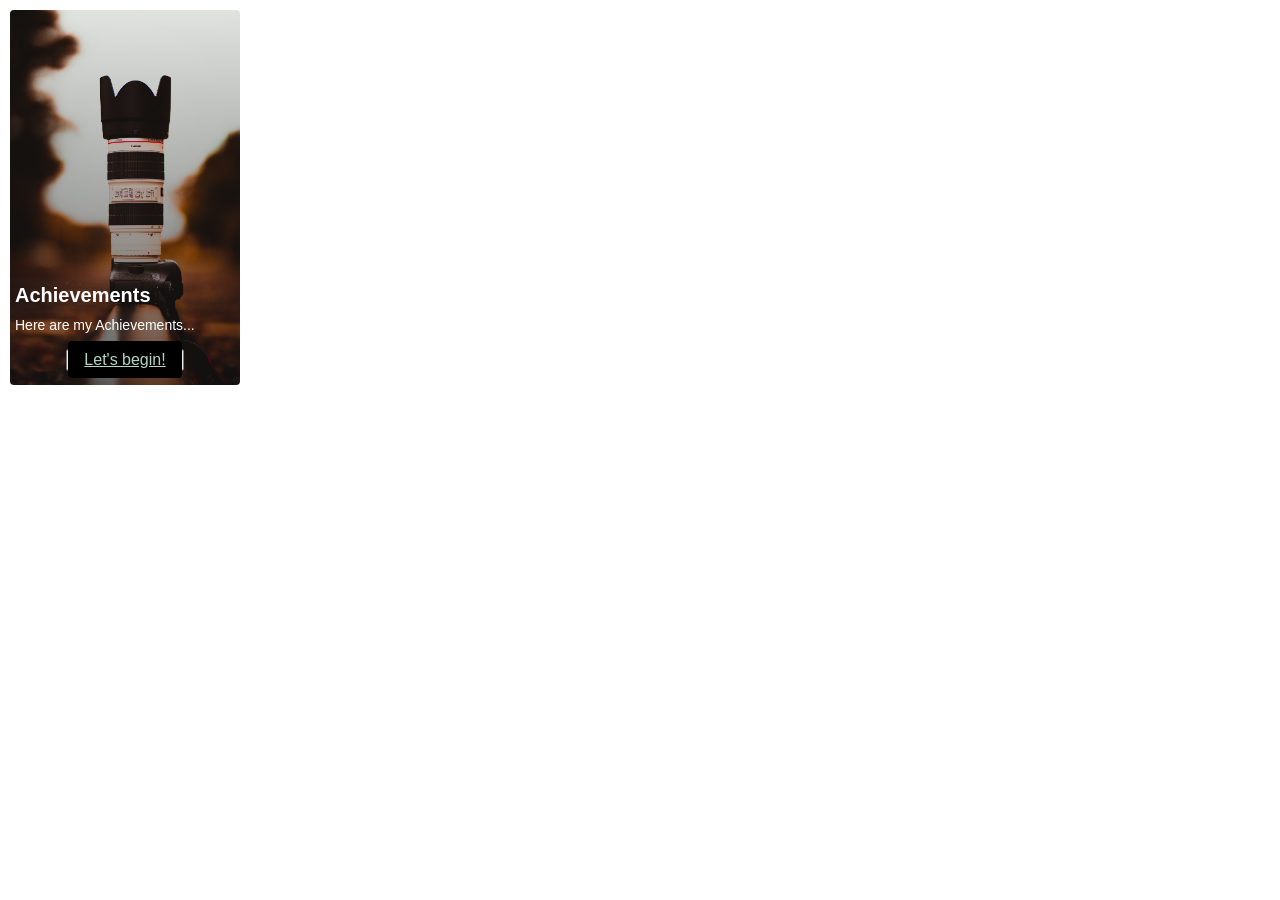
<file: achievements.html>
<!DOCTYPE html>
<html lang="en">
<head>
  <meta charset="UTF-8">
  <meta http-equiv="X-UA-Compatible" content="IE=edge">
  <meta name="viewport" content="width=device-width, initial-scale=1.0">
  <title>Achievements</title>
  <link rel="stylesheet" href="styles.css">
</head>
<body>
  <div class="projects__card">
    <h2>Achievements</h2>
    <p>Here are my Achievements...</p>
    <div class="projects__btn"><button><a href="#link" target="_blank">Let's begin!</a></button></div>
  </div>
</body>
</html>
</file>
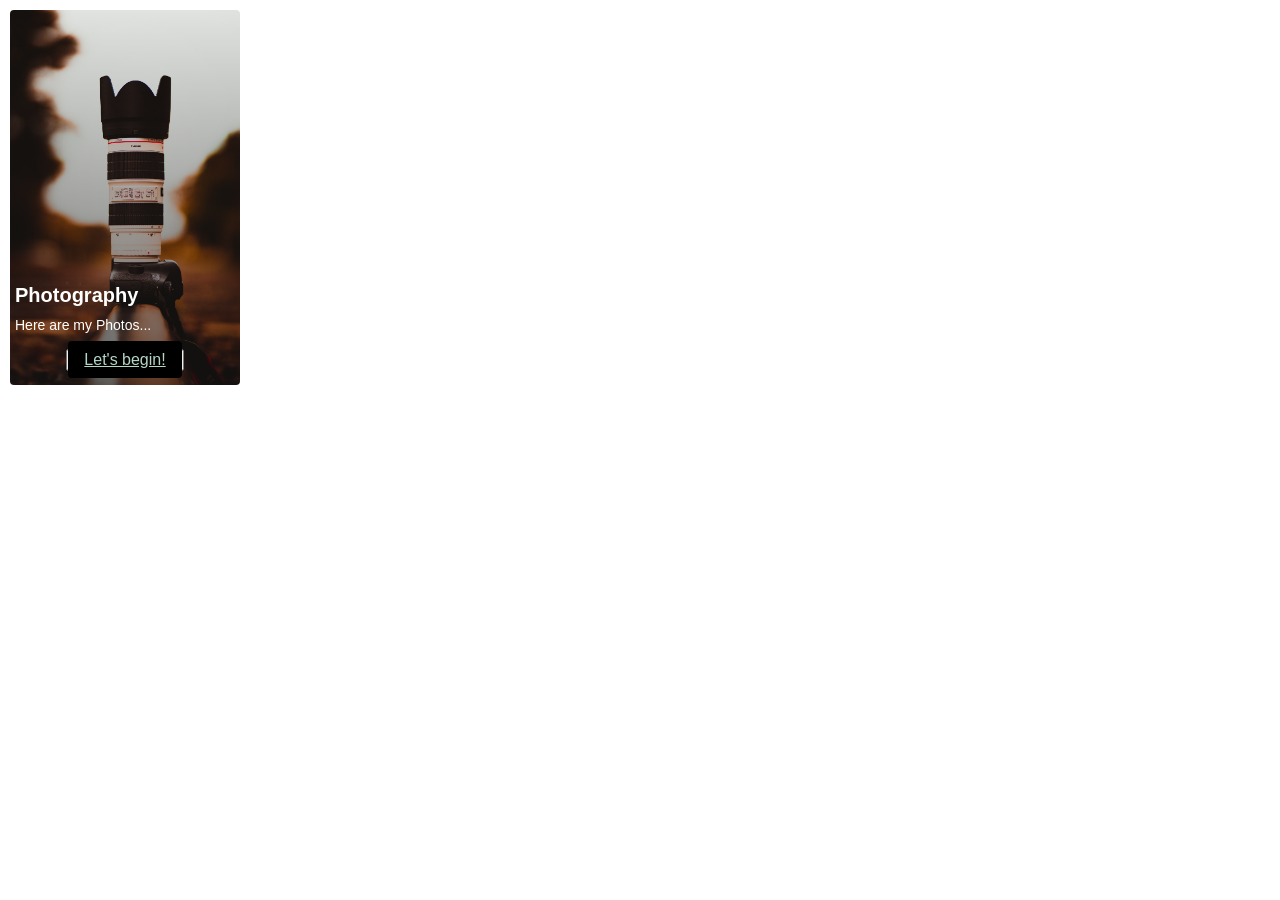
<file: photography.html>
<!DOCTYPE html>
<html lang="en">
<head>
  <meta charset="UTF-8">
  <meta http-equiv="X-UA-Compatible" content="IE=edge">
  <meta name="viewport" content="width=device-width, initial-scale=1.0">
  <title>Photography</title>
  <link rel="stylesheet" href="styles.css">
</head>
<body>
  <div class="projects__card">
    <h2>Photography</h2>
    <p>Here are my Photos...</p>
    <div class="projects__btn"><button><a href="photography.html" target="_blank">Let's begin!</a></button></div>
  </div>
</body>
</html>
</file>
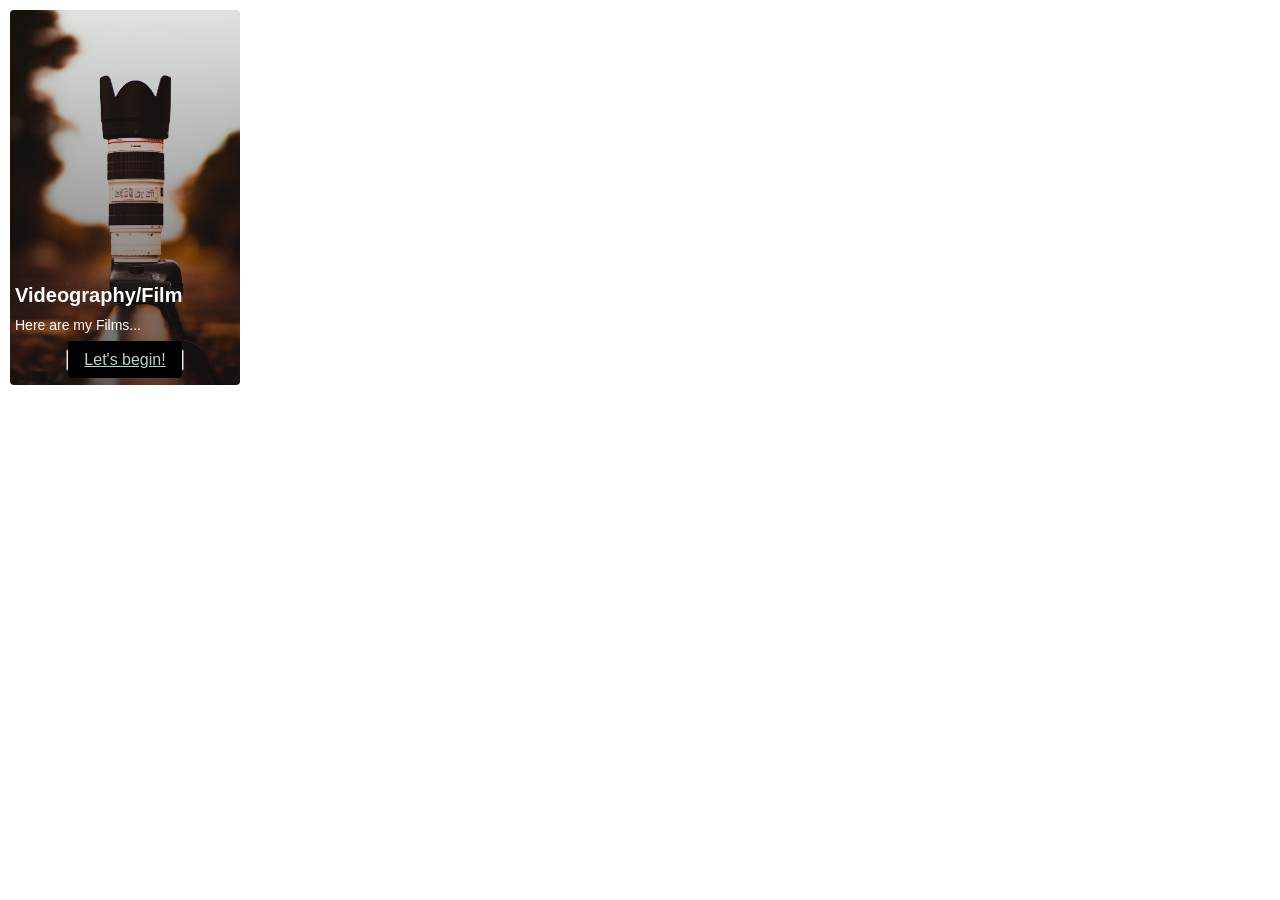
<file: videography.html>
<!DOCTYPE html>
<html lang="en">
<head>
  <meta charset="UTF-8">
  <meta http-equiv="X-UA-Compatible" content="IE=edge">
  <meta name="viewport" content="width=device-width, initial-scale=1.0">
  <title>Videography</title>
  <link rel="stylesheet" href="styles.css">
</head>
<body>
  <div class="projects__card">
    <h2>Videography/Film</h2>
    <p>Here are my Films...</p>
    <div class="projects__btn"><button><a href="videography.html" target="_blank">Let's begin!</a></button></div>
  </div>
</body>
</html>
</file>
<file: styles.css>
* {
    box-sizing: border-box;
    margin: 0;
    padding: 0;
    font-family: 'Kumbh Sans', sans-serif;
    scroll-behavior: smooth;
}


/* Navbar Section */

.navbar {
    background: #060201;
    height: 70px;
    display: flex;
    justify-content: center;
    align-items: center;
    font-size: 1rem;
    position: sticky;
    top: 0;
    z-index: 999;
}

.navbar__container {
    display: flex;
    justify-content: space-between;
    height: 80px;
    z-index: 1;
    width: 100%;
    max-width: 1300px;
    margin: 0 auto;
    padding: 0 130px;
}

#navbar__logo {
    background: #C9EEFF;
    -webkit-background-clip: text;
    -moz-background-clip: text;
    -webkit-text-fill-color: transparent;
    -moz-text-fill-color: transparent;
    background-size: 100%;
    display: flex;
    align-items: center;
    cursor: pointer;
    text-decoration: none;
    font-size: 1.3rem;
    font-style: oblique;
}

.navbar__menu {
    display: flex;
    align-items: center;
    list-style: none;
}

.navbar__item {
    height: 80px;
}

.navbar__links {
    color: #C9EEFF;
    display: flex;
    align-items: center;
    justify-content: center;
    width: 125px;
    text-decoration: none;
    height: 100%;
    transition: all 0.3s ease;
}

.navbar__btn {
    display: flex;
    justify-content: center;
    align-items: center;
    padding: 0 1rem;
    width: 100%;
}

.navbar__links:hover {
    color: #4E6E81;
    transition: all 0.3s ease;
}


/* Mobile Responsive for Navbar Section */

@media screen and (max-width: 960px) {
    .navbar {
        height: 55px;
        display: flex;
        justify-content: center;
        flex-direction: column;
    }
    .navbar__container {
        display: flex;
        justify-content: space-between;
        height: 50;
        z-index: 1;
        width: 100%;
        padding: 0;
    }
    .navbar__menu {
        display: grid;
        grid-template-columns: auto;
        margin: 0;
        width: 100%;
        position: absolute;
        top: -1000px;
        opacity: 1;
        transition: all 0.5s ease;
        z-index: -1;
    }
    .navbar__menu.active {
        background: #060201;
        top: 100%;
        opacity: 1;
        transition: all 0.5s ease;
        z-index: 99;
        height: 32vh;
        font-size: 1rem;
    }
    #navbar__logo {
        padding-left: 15px;
    }
    .navbar__toggle .bar {
        width: 20px;
        height: 2.5px;
        margin: 5px auto;
        transition: all 0.3s ease-in-out;
        background: #F37335;
    }
    .navbar__item {
        width: 100%;
    }
    .navbar__links {
        text-align: center;
        padding: 1rem;
        width: 100%;
        display: table;
    }
    .navbar__btn {
        padding-bottom: 1rem;
    }
    .button {
        display: flex;
        justify-content: center;
        align-items: center;
        width: 60%;
        height: 50px;
        margin: 0;
    }
    #mobile-menu {
        position: absolute;
        top: 20%;
        right: 5%;
        transform: translate(5%, 20%);
    }
    .navbar__toggle .bar {
        display: block;
        cursor: pointer;
    }
    #mobile-menu.is-active .bar:nth-child(2) {
        opacity: 0;
    }
    #mobile-menu.is-active .bar:nth-child(1) {
        transform: translateY(8px) rotate(180deg);
    }
    #mobile-menu.is-active .bar:nth-child(3) {
        transform: translateY(-8px) rotate(-180deg);
    }
}

@media screen and (max-width: 540px) {
    .navbar__menu.active {
        background: #060201;
        top: 100%;
        opacity: 1;
        transition: all 0.5s ease;
        z-index: 99;
        height: 45vh;
        font-size: 0.9rem;
    }
}

@media screen and (max-width: 280px) {
    .navbar {
        height: 40px;
        display: flex;
        justify-content: center;
        flex-direction: column;
    }
    .navbar__container {
        display: flex;
        justify-content: space-between;
        height: 50px;
        z-index: 1;
        width: 100%;
        padding: 0;
    }
    .navbar__menu {
        display: grid;
        grid-template-columns: auto;
        margin: 0;
        width: 100%;
        position: absolute;
        top: -400px;
        opacity: 1;
        transition: all 0.5s ease;
        z-index: -1;
    }
    .navbar__menu.active {
        background: #060201;
        top: 100%;
        opacity: 1;
        transition: all 0.5s ease;
        z-index: 99;
        height: 50vh;
        font-size: 0.8rem;
    }
    #navbar__logo {
        padding-left: 10px;
        font-size: 1rem;
    }
    .navbar__toggle .bar {
        width: 20px;
        height: 1px;
        margin: 5px auto;
        transition: all 0.3s ease-in-out;
        background: #F37335;
    }
    .navbar__item {
        width: 100%;
        max-width: 280px;
    }
    .navbar__links {
        text-align: center;
        padding: 1rem;
        width: 100%;
        display: table;
    }
    .navbar__btn {
        padding-bottom: 0.8rem;
    }
    .button {
        display: flex;
        justify-content: center;
        align-items: center;
        width: 60%;
        height: 45px;
        margin: 0;
    }
    #mobile-menu {
        position: absolute;
        top: 20%;
        right: 5%;
        transform: translate(5%, 20%);
    }
    .navbar__toggle .bar {
        display: block;
        cursor: pointer;
    }
    #mobile-menu.is-active .bar:nth-child(2) {
        opacity: 0;
    }
    #mobile-menu.is-active .bar:nth-child(1) {
        transform: translateY(8px) rotate(180deg);
    }
    #mobile-menu.is-active .bar:nth-child(3) {
        transform: translateY(-8px) rotate(-180deg);
    }
}


/* End of Navbar Section */


/* Hero Section */

.hero {
    background: #050400;
    padding: 200px 0;
}

.hero__container {
    display: flex;
    flex-direction: column;
    max-width: 1300px;
    margin: 0 auto;
    height: 90%;
    padding: 30px;
}

.hero__heading {
    font-size: 20px;
    margin-bottom: 24px;
    color: #F6DCBF;
    text-align: left;
    justify-content: center;
    align-items: center;
    text-align: center;
}

.hero__heading a {
    display: block;
    justify-content: center;
    align-items: center;
    font-size: 90px;
    font-family: 'Times New Roman', Times, serif;
    background: #C9EEFF;
    background-size: 100%;
    -webkit-background-clip: text;
    -moz-background-clip: text;
    -webkit-text-fill-color: transparent;
    -moz-text-fill-color: transparent;
}

.hero__heading span {
    font-size: 90px;
    font-family: 'Times New Roman', Times, serif;
    background: #2980B9;
    background: -webkit-linear-gradient(to right, #C9EEFF, #6DD5FA, #2980B9);
    background: linear-gradient(to left, #C9EEFF, #6DD5FA, #2980B9);
    -webkit-background-clip: text;
    -moz-background-clip: text;
    -webkit-text-fill-color: transparent;
    -moz-text-fill-color: transparent;
}

.hero__description {
    font-size: 30px;
    font-family: 'Times New Roman', Times, serif;
    background: #C9EEFF;
    -webkit-background-clip: text;
    -moz-background-clip: text;
    -webkit-text-fill-color: transparent;
    -moz-text-fill-color: transparent;
    margin-top: 1px;
    justify-content: center;
    align-items: center;
    text-align: center;
}


/* Mobile Responsive for Hero Section */

@media screen and (max-width: 768px) {
    .hero {
        padding: 80px 0;
        width: 100%;
    }
    .hero__heading {
        font-size: 11px;
        display: flex;
        flex-direction: column;
        justify-content: center;
        align-items: center;
        text-align: center;
    }
    .hero__heading a {
        font-size: 35px;
    }
    .hero__heading span {
        font-size: 35px;
    }
    .hero__description {
        font-size: 14px;
        letter-spacing: 1px;
    }
}

@media screen and (max-width: 280px) {
    .hero {
        padding: 70px 0;
        width: 100%;
    }
    .hero__heading {
        font-size: 8px;
    }
    .hero__heading a {
        font-size: 30px;
        display: block;
    }
    .hero__heading span {
        font-size: 30px;
    }
    .hero__description {
        font-size: 10px;
    }
}


/* End of Hero Section */


/* About Section */

.main {
    background-color: #050400;
    padding: 10rem 0;
    font-family: 'Times New Roman', Times, serif;
}

.main__container {
    display: grid;
    grid-template-columns: 1fr 1fr;
    align-items: center;
    justify-content: center;
    margin: 0 auto;
    height: 90%;
    z-index: 1;
    width: 100%;
    max-width: 1300px;
    padding: 0 0px;
    text-align: justify;
}

.main__content {
    color: #fff;
    width: 100%;
    font-family: 'Times New Roman', Times, serif;
}

.main__content h1 {
    font-size: 1rem;
    color: #C9EEFF;
    text-transform: uppercase;
    font-style: oblique;
    letter-spacing: 2px;
}

.main__content span {
    font-size: 2.2rem;
    background: #134E5E;
    background: -webkit-linear-gradient(to right, #71B280, #134E5E);
    background: linear-gradient(to left, #71B280, #134E5E);
    -webkit-background-clip: text;
    -moz-background-clip: text;
    -webkit-text-fill-color: transparent;
    -moz-text-fill-color: transparent;
    font-family: Verdana, Geneva, Tahoma, sans-serif;
    cursor: pointer;
    justify-content: center;
    text-align: left;
    font-style: normal;
    text-transform: uppercase;
    letter-spacing: 3px;
}

.main__content h2:hover {
    transform: scale(1.075);
    transition: 0.2s ease-in;
    cursor: pointer;
}

.main__content h2 {
    background: #fff;
    -webkit-background-clip: text;
    -moz-background-clip: text;
    -webkit-text-fill-color: transparent;
    -moz-text-fill-color: transparent;
    font-size: 2.2rem;
}

.main__content p {
    font-size: 1rem;
    color: #C9EEFF;
    font-family: 'Times New Roman', Times, serif;
    text-transform: uppercase;
    text-align: left;
    letter-spacing: 1.3px;
}

.main__btn {
    font-size: 1rem;
    color: #C9EEFF;
    padding: 13px 20px;
    border: none;
    border-radius: 2px;
    color: #fff;
    margin-top: 1rem;
    cursor: pointer;
    position: relative;
    transition: all 0.35s;
    outline: none;
}

.main__btn a {
    font-size: 1rem;
    position: relative;
    z-index: 2;
    color: #261000;
    text-decoration: none;
}

.main__btn:after {
    position: absolute;
    content: '';
    top: 0;
    right: 0;
    width: 0;
    height: 100%;
    background: #4E6E81;
    transition: all 0.35s;
    border-radius: 4px;
}

.main__btn:hover {
    color: #fff;
}

.main__btn:hover:after {
    width: 100%;
}

.main__img--container {
    text-align: center;
    align-items: center;
    margin: 0px;
    height: 720px;
    width: 600px;
    border-radius: 10px;
    display: flex;
    flex-direction: column;
    justify-content: center;
    color: #fff;
    background-image: linear-gradient(to bottom, rgba(0, 0, 0, 0) 0%, rgba(10, 10, 10, 0.5) 100%), url(images/image\ 1.jpg);
    background-size: cover;
    position: relative;
    cursor: pointer;
}


/* Mobile Responsive for About Section */

@media screen and (max-width: 1300px) {
    .main__container {
        display: flex;
        flex-direction: column;
        align-items: center;
        justify-content: center;
        width: 100%;
        margin: 0 auto;
        height: 90%;
    }
    .main__img--container {
        display: flex;
        justify-content: center;
    }
    .main__img--container {
        height: 400px;
        width: 400px;
        border-radius: 500px;
    }
    .main__content {
        text-align: center;
        margin-bottom: 4rem;
    }
    .main__content h1 {
        font-size: 1.1rem;
        margin-top: 1rem;
    }
    .main__content h2 {
        font-size: 2rem;
    }
    .main__content span {
        font-size: 2rem;
    }
    .main__content p {
        margin-top: 0.5rem;
        font-size: 1.2rem;
        display: flex;
        flex-direction: column;
        margin-inline: 2rem;
        text-align: justify;
    }
}

@media screen and (max-width: 1100px) {
    .main__container {
        display: flex;
        flex-direction: column;
        align-items: center;
        justify-content: center;
        width: 100%;
        margin: 0 auto;
        height: 90%;
    }
    .main__img--container {
        display: flex;
        justify-content: center;
    }
    .main__img--container {
        height: 400px;
        width: 400px;
        border-radius: 500px;
    }
    .main__content {
        text-align: center;
        margin-bottom: 4rem;
    }
    .main__content h1 {
        font-size: 1.1rem;
        margin-top: 1rem;
    }
    .main__content h2 {
        font-size: 1.8rem;
    }
    .main__content span {
        font-size: 1.8rem;
    }
    .main__content p {
        margin-top: 0.5rem;
        font-size: 0.9rem;
        display: flex;
        flex-direction: column;
        margin-inline: 2rem;
        text-align: unset;
        font-weight: 900;
    }
}

@media screen and (max-width: 480px) {
    .main__container {
        display: flex;
        flex-direction: column;
        align-items: center;
        justify-content: center;
        width: 100%;
        margin: 0 auto;
        height: 90%;
    }
    .main__img--container {
        width: 300px;
        height: 300px;
        border-radius: 500px;
    }
    .main__content h1 {
        font-size: 1rem;
        margin-top: 3rem;
        text-align: left;
        margin-left: 20px;
    }
    .main__content h2 {
        font-size: 1.3rem;
    }
    .main__content span {
        font-size: 1.3rem;
    }
    .main__content p {
        display: flex;
        flex-direction: column;
        font-size: 15px;
    }
    .main__btn {
        padding: 12px 36px;
        margin: 2.5rem 0;
    }
}

@media screen and (max-width: 280px) {
    .main__container {
        display: flex;
        flex-direction: column;
        align-items: center;
        justify-content: center;
        width: 100%;
        margin: 0 auto;
        height: 90%;
    }
    .main__img--container {
        width: 200px;
        height: 200px;
        border-radius: 500px;
    }
    .main__content h1 {
        font-size: 0.5rem;
        margin-top: 0.6rem;
        text-align: left;
        margin-left: 35px;
    }
    .main__content h2 {
        font-size: 11px;
        text-transform: uppercase;
        text-align: left;
        margin-left: 32px;
    }
    .main__content span {
        font-size: 11px;
    }
    .main__content p {
        margin-top: 0.2rem;
        font-size: 9px;
        text-transform: capitalize;
        display: flex;
        flex-direction: column;
        align-items: center;
        text-align: justify;
    }
    .main__btn a {
        font-size: 9px;
        font-family: 'Times New Roman', Times, serif;
        font-weight: 100px;
        padding: 0;
    }
    .main__btn {
        padding: 5px 5px;
        margin-top: 10px;
    }
}


/* End of About Section*/


/* ____________________________________________________________________________________________________________________*/


/* Projects Section */

.projects {
    background: #050400;
    display: flex;
    flex-direction: column;
    justify-content: center;
    align-items: center;
    padding: 200px 0;
}

.projects h1 {
    background: #C9EEFF;
    -webkit-background-clip: text;
    -moz-background-clip: text;
    -webkit-text-fill-color: transparent;
    -moz-text-fill-color: transparent;
    font-size: 2rem;
    text-transform: uppercase;
    font-style: italic;
    text-decoration: underline;
    margin-bottom: 5rem;
    font-family: Georgia, 'Times New Roman', Times, serif;
}

.projects__wrapper {
    display: grid;
    grid-template-columns: 1fr 1fr;
}

.projects__card:nth-child(1) {
    margin: 10px;
    height: 425px;
    width: 300px;
    border-radius: 40px;
    display: flex;
    flex-direction: column;
    justify-content: center;
    color: #FADA9D;
    background-image: linear-gradient(to bottom, rgba(0, 0, 0, 0) 0%, rgba(17, 17, 17, 0.6) 100%), url(images/image\ 2.jpg);
    background-size: cover;
    transition: 0.3s ease-in;
}

.projects__card:nth-child(2) {
    margin: 10px;
    height: 425px;
    width: 300px;
    border-radius: 40px;
    display: flex;
    flex-direction: column;
    justify-content: center;
    color: #FADA9D;
    background-image: linear-gradient(to bottom, rgba(0, 0, 0, 0) 0%, rgba(17, 17, 17, 0.6) 100%), url(images/image\ 6.jpg);
    background-size: cover;
    transition: 0.3s ease-in;
}

.projects__card h2 {
    text-align: center;
    margin-top: 260px;
    font-family: Arial, Helvetica, sans-serif;
}

.projects__card p {
    text-align: center;
    margin-top: 10px;
    font-size: 16px;
}

.projects__btn {
    display: flex;
    justify-content: center;
    margin-top: 16px;
}

.projects__btn a {
    padding: 14px 24px;
    border: none;
    outline: none;
    border-radius: 4px;
    font-size: 1rem;
    background: #000;
}

.projects__btn a:hover {
    cursor: pointer;
}

.projects__btn:hover {
    transform: scale(1.075);
    transition: 0.2s ease-in;
    cursor: pointer;
}

.projects__card a {
    color: #C9EEFF;
    padding: 14px 20px;
    border: none;
    outline: none;
    border-radius: 4px;
    background: #000;
    font-size: 1rem;
}


/* Project Mobile Responsive */

@media screen and (max-width: 1300px) {
    .projects__wrapper {
        grid-template-columns: 1fr 1fr;
        width: 100%;
    }
    .projects__card:nth-child(1) {
        color: #fff;
        margin: 10px;
        height: 375px;
        width: 230px;
        border-radius: 4px;
        display: flex;
        flex-direction: column;
        justify-content: center;
        background-image: linear-gradient(to bottom, rgba(0, 0, 0, 0) 0%, rgba(17, 17, 17, 0.6) 100%), url(images/image\ 2.jpg);
        background-size: cover;
        transition: 0.3s ease-in;
    }
    .projects__card:nth-child(2) {
        color: #fff;
        margin: 10px;
        height: 375px;
        width: 230px;
        border-radius: 4px;
        display: flex;
        flex-direction: column;
        justify-content: center;
        background-image: linear-gradient(to bottom, rgba(0, 0, 0, 0) 0%, rgba(17, 17, 17, 0.6) 100%), url(images/image\ 6.jpg);
        background-size: cover;
        transition: 0.3s ease-in;
    }
    .projects__card h2 {
        text-align: left;
        margin-top: 260px;
        margin-left: 5px;
        font-size: 20px;
    }
    .projects__card p {
        text-align: left;
        margin-top: 10px;
        font-size: 14px;
        margin-left: 5px;
    }
    .projects__btn {
        display: flex;
        justify-content: center;
        margin-top: 16px;
    }
    .projects__btn a {
        padding: 14px 24px;
        border: none;
        outline: none;
        border-radius: 4px;
        background: #000;
        font-size: 1rem;
    }
    .projects__btn a:hover {
        cursor: pointer;
    }
    .projects__btn:hover {
        transform: scale(1.175);
        transition: 0.3s ease-in;
        cursor: pointer;
    }
    .projects__card a {
        color: #B5D5C5;
        padding: 10px 16px;
        border: none;
        outline: none;
        border-radius: 4px;
        background: #000;
        font-size: 1rem;
    }
    .projects__card a:hover {
        cursor: pointer;
    }
    .projects__card:hover {
        transform: scale(1.075);
        transition: 0.3s ease-in;
        cursor: pointer;
    }
}

@media screen and (max-width: 968px) {
    .projects__wrapper {
        display: flex;
        flex-direction: column;
        justify-content: center;
        align-items: center;
    }
    .projects__card:nth-child(1) {
        margin: 10px;
        height: 325px;
        width: 200px;
        border-radius: 4px;
        display: flex;
        flex-direction: column;
        justify-content: center;
        color: #B5D5C5;
        background-image: linear-gradient(to bottom, rgba(0, 0, 0, 0) 0%, rgba(17, 17, 17, 0.6) 100%), url(images/image\ 2.jpg);
        background-size: cover;
        transition: 0.3s ease-in;
    }
    .projects__card:nth-child(2) {
        margin: 10px;
        height: 325px;
        width: 200px;
        border-radius: 4px;
        display: flex;
        flex-direction: column;
        justify-content: center;
        color: #B5D5C5;
        background-image: linear-gradient(to bottom, rgba(0, 0, 0, 0) 0%, rgba(17, 17, 17, 0.6) 100%), url(images/image\ 6.jpg);
        background-size: cover;
        transition: 0.3s ease-in;
    }
    .projects__card h2 {
        text-align: left;
        margin-top: 220px;
        margin-left: 10px;
        font-size: 18px;
    }
    .projects__card p {
        text-align: left;
        margin-top: 6px;
        font-size: 13px;
        margin-left: 10px;
    }
    .projects__btn {
        display: flex;
        justify-content: center;
        margin-top: 05px;
        padding: 2px 2px;
    }
    .projects__btn a {
        color: #B5D5C5;
        padding: 1px 1px;
        border: none;
        outline: none;
        border-radius: 4px;
        background: #060201;
        font-size: 0.2rem;
    }
    .projects__btn a:hover {
        cursor: pointer;
    }
    .projects__btn:hover {
        transform: scale(1.175);
        transition: 0.3s ease-in;
        cursor: pointer;
    }
    .projects__card a {
        color: #B5D5C5;
        padding: 10px 16px;
        border: none;
        outline: none;
        border-radius: 4px;
        background: #060201;
        font-size: 0.8rem;
    }
    .projects__card a:hover {
        cursor: pointer;
    }
    .projects__card:hover {
        transform: scale(1.075);
        transition: 0.3s ease-in;
        cursor: pointer;
    }
}

@media screen and (max-width: 280px) {
    .projects {
        display: flex;
        flex-direction: column;
        justify-content: center;
        align-items: center;
        text-align: center;
        width: 100%;
    }
    .projects h1 {
        font-size: 1.3rem;
        font-style: oblique;
    }
    .projects__wrapper {
        display: flex;
        flex-direction: column;
        justify-content: center;
        align-items: center;
        text-align: center;
    }
    .projects__card:nth-child(1) {
        margin: 10px;
        height: 280px;
        width: 200px;
        border-radius: 4px;
        display: flex;
        flex-direction: column;
        justify-content: center;
        align-items: center;
        text-align: center;
        color: #fff;
        background-image: linear-gradient(to bottom, rgba(0, 0, 0, 0) 0%, rgba(17, 17, 17, 0.6) 100%), url(images/image\ 2.jpg);
        background-size: cover;
        transition: 0.3s ease-in;
    }
    .projects__card:nth-child(2) {
        margin: 10px;
        height: 280px;
        width: 200px;
        border-radius: 4px;
        display: flex;
        flex-direction: column;
        justify-content: center;
        align-items: center;
        text-align: center;
        color: #fff;
        background-image: linear-gradient(to bottom, rgba(0, 0, 0, 0) 0%, rgba(17, 17, 17, 0.6) 100%), url(images/image\ 6.jpg);
        background-size: cover;
        transition: 0.3s ease-in;
    }
    .projects__card h2 {
        text-align: left;
        margin-top: 150px;
        font-size: 18px;
    }
    .projects__card p {
        text-align: left;
        margin-top: 4px;
        font-size: 13px;
    }
    .projects__btn {
        display: flex;
        justify-content: center;
        margin-top: 10px;
        padding: 2px 2px;
    }
    .projects__btn a {
        color: #fff;
        padding: 1px 1px;
        border: none;
        outline: none;
        border-radius: 4px;
        background: #060201;
        font-size: 0.2rem;
    }
    .projects__btn a:hover {
        cursor: pointer;
    }
    .projects__btn:hover {
        transform: scale(1.175);
        transition: 0.3s ease-in;
        cursor: pointer;
    }
    .projects__card a {
        color: #fff;
        padding: 10px 16px;
        border: none;
        outline: none;
        border-radius: 4px;
        background: #060201;
        font-size: 0.8rem;
    }
    .projects__card a:hover {
        cursor: pointer;
    }
    .projects__card:hover {
        transform: scale(1.075);
        transition: 0.3s ease-in;
        cursor: pointer;
    }
}


/* End of Porject Section*/


/* ____________________________________________________________________________________________________________________*/


/* Contact Section & Footer Section */

.contact {
    background: #050400;
    padding: 200px 0;
}

.contact__container {
    display: flex;
    flex-direction: column;
    justify-content: center;
    align-items: center;
    max-width: 1300px;
    margin: 0 auto;
    height: 90%;
    text-align: center;
    padding: 30px;
    width: 100%;
}

.contact__content {
    display: flex;
    justify-content: center;
    align-items: center;
    flex-direction: column;
    text-align: center;
}

.contact__content h1 {
    font-size: 22px;
    font-family: Georgia, 'Times New Roman', Times, serif;
    margin-bottom: 2px;
    color: #fff;
}

.contact__content h2 {
    font-size: 50px;
    font-family: 'Times New Roman', Times, serif;
    color: #060201;
}

.contact__content a {
    font-size: 5rem;
    font-weight: 90;
    font-family: 'Segoe UI', Tahoma, Geneva, Verdana, sans-serif;
    color: #fff;
    background: #FEFBE9;
    -webkit-background-clip: text;
    -moz-background-clip: text;
    -webkit-text-fill-color: transparent;
    -moz-text-fill-color: transparent;
    text-decoration: none;
    font-style: oblique;
}

.contact__content h2:hover {
    transform: scale(1.2);
    transition: 0.5s ease-in;
    cursor: pointer;
}

.contact__content p {
    font-size: 30px;
    color: #060201;
    background: #70e1f5;
    background: -webkit-linear-gradient(to right, #ffd194, #70e1f5);
    background: linear-gradient(to right, #ffd194, #70e1f5);
    -webkit-background-clip: text;
    -moz-background-clip: text;
    -webkit-text-fill-color: transparent;
    -moz-text-fill-color: transparent;
}

.social__container {
    font-size: 1.8rem;
    margin-top: 2rem;
    background: #B5D5C5;
    -webkit-background-clip: text;
    -moz-background-clip: text;
    -webkit-text-fill-color: transparent;
    -moz-text-fill-color: transparent;
}

.social__container a {
    font-family: 'Times New Roman', Times, serif;
}

.footer__rights h4 {
    font-size: 12px;
    margin-top: 40px;
    font-family: monospace;
    font-weight: 70px;
    color: #fff;
}

.footer__rights span {
    font-size: 16px;
    margin-top: 20px;
    font-family: 'Times New Roman', Times, serif;
    font-style: oblique;
    font-weight: 70;
}

.footer__rights a {
    font-size: 1rem;
}


/* Mobile Responsive Contact & Footer */

@media screen and (max-width: 1300px) {
    .contact {
        display: flex;
        flex-direction: column;
        align-items: center;
        justify-content: center;
        width: 100%;
        margin: 0 auto;
        height: 90%;
    }
    .contact__content h1 {
        font-size: 26px;
        font-family: 'Times New Roman', Times, serif;
        margin-bottom: 0.7px;
        color: #fff;
    }
    .contact__content a {
        font-size: 2.5rem;
        font-weight: 90;
        font-family: 'Times New Roman', Times, serif;
    }
    .contact__content p {
        font-size: 15px;
    }
    .social__container {
        font-size: 2rem;
    }
}

@media screen and (max-width: 990px) {
    .contact {
        display: flex;
        flex-direction: column;
        align-items: center;
        justify-content: center;
        width: 100%;
        margin: 0 auto;
        height: 90%;
    }
    .contact__content h1 {
        font-size: 20px;
        font-family: 'Times New Roman', Times, serif;
        margin-bottom: 0.7px;
        color: #fff;
    }
    .contact__content a {
        font-size: 2rem;
        font-weight: 90;
        font-family: 'Times New Roman', Times, serif;
    }
    .contact__content p {
        font-size: 10px;
    }
    .social__container {
        font-size: 2rem;
    }
}

@media screen and (max-width: 412px) {
    .contact {
        display: flex;
        flex-direction: column;
        align-items: center;
        justify-content: center;
        text-align: center;
        width: 100%;
        margin: 0 auto;
        height: 90%;
    }
    .contact__content h1 {
        font-size: 12px;
        font-family: 'Times New Roman', Times, serif;
        margin-bottom: 0.3px;
        color: #fff;
    }
    .contact__content a {
        font-size: 1.5rem;
        font-weight: 90;
        font-family: 'Times New Roman', Times, serif;
        margin-bottom: 10px;
    }
    .contact__content p {
        font-size: 5px;
    }
    .social__container {
        font-size: 1.5rem;
    }
    .footer__rights h4 {
        font-size: 10px;
    }
    .footer__rights a {
        font-size: 10px;
    }
    .footer__rights span {
        font-size: 10px;
    }
}

@media screen and (max-width: 280px) {
    .contact {
        display: flex;
        flex-direction: column;
        align-items: center;
        justify-content: center;
        text-align: center;
        width: 100%;
        margin: 0 auto;
        height: 90%;
    }
    .contact__content h1 {
        font-size: 12px;
        font-family: 'Times New Roman', Times, serif;
        margin-bottom: 0.3px;
        color: #fff;
    }
    .contact__content a {
        font-size: 1.5rem;
        font-weight: 90;
        font-family: 'Times New Roman', Times, serif;
        margin-bottom: 10px;
    }
    .contact__content p {
        font-size: 5px;
    }
    .social__container {
        font-size: 1rem;
    }
    .footer__rights h4 {
        font-size: 10px;
    }
    .footer__rights a {
        font-size: 10px;
    }
    .footer__rights span {
        font-size: 10px;
    }
}


/* End of Contact & Footer Section */
</file>
